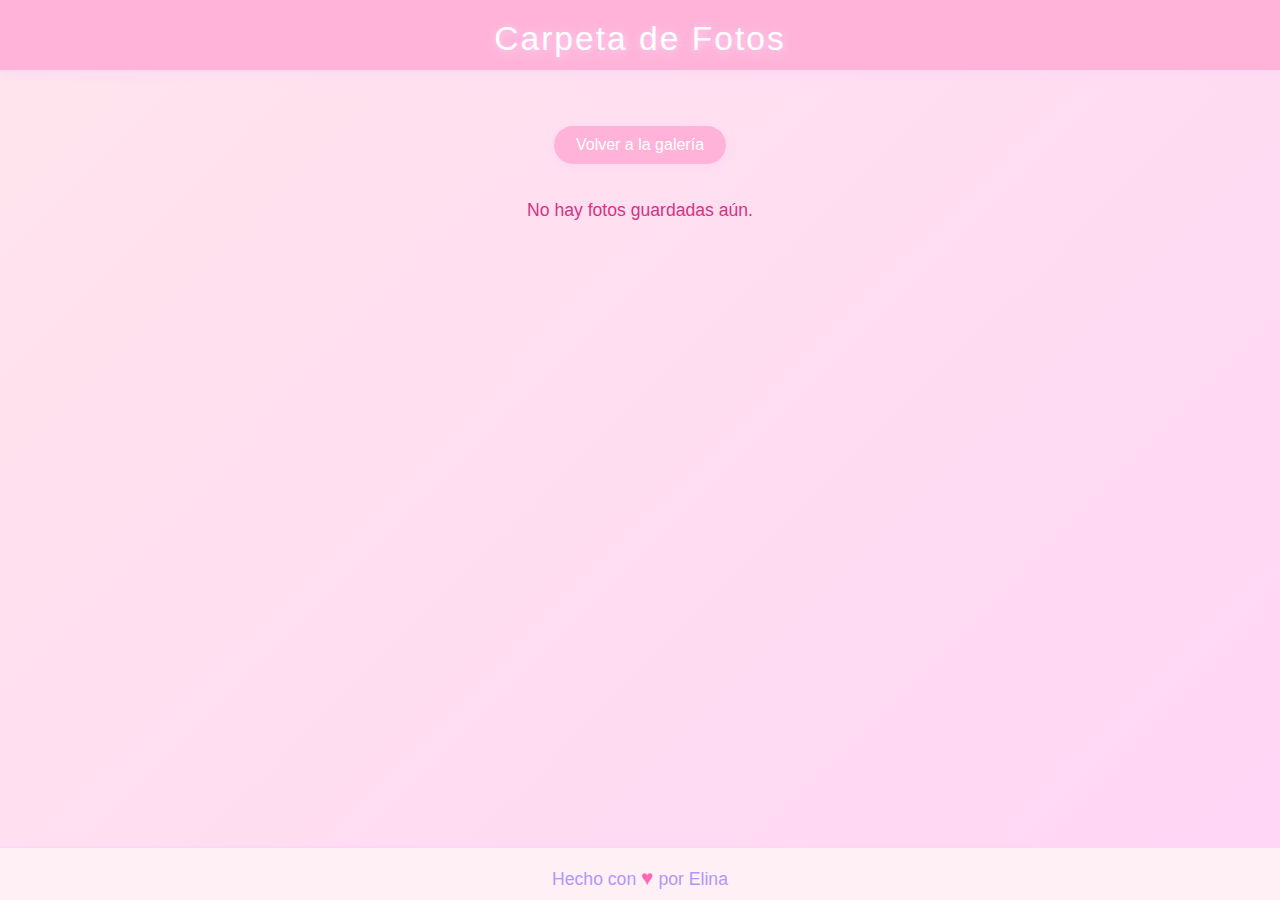
<file: fotos.html>
<!DOCTYPE html>
<html lang="es">
<head>
  <meta charset="UTF-8">
  <meta name="viewport" content="width=device-width, initial-scale=1.0">
  <title>Carpeta de Fotos - Hello Kitty</title>
  <style>
    body {
      background: linear-gradient(135deg, #ffe4ec 0%, #ffd6f6 100%);
      font-family: 'Comic Sans MS', cursive, sans-serif;
      margin: 0;
      padding: 0;
      min-height: 100vh;
      display: flex;
      flex-direction: column;
      align-items: center;
    }
    header {
      background: #ffb3d9;
      color: #fff;
      padding: 20px 0 12px 0;
      text-align: center;
      box-shadow: 0 2px 12px #ffd6f6;
      width: 100vw;
    }
    .header-title {
      font-size: 2.1rem;
      letter-spacing: 2px;
      margin: 0;
      text-shadow: 1px 2px 8px #ffd6f6;
    }
    main {
      flex: 1;
      display: flex;
      flex-direction: column;
      align-items: center;
      justify-content: flex-start;
      padding: 32px 0 24px 0;
      width: 100vw;
    }
    .gallery {
      display: flex;
      flex-wrap: wrap;
      gap: 16px;
      justify-content: center;
      margin-top: 18px;
      min-height: 60px;
      max-width: 700px;
    }
    .photo {
      background: #fff;
      border-radius: 16px;
      box-shadow: 0 2px 8px #ffd6f6;
      overflow: hidden;
      width: 120px;
      height: 120px;
      display: flex;
      align-items: center;
      justify-content: center;
      position: relative;
      animation: popin 0.7s;
      transition: transform 0.2s;
    }
    .photo img {
      width: 100%;
      height: 100%;
      object-fit: cover;
      border-radius: 16px;
      transition: transform 0.3s;
    }
    .photo:hover img {
      transform: scale(1.08) rotate(-2deg);
    }
    @keyframes popin {
      from { opacity: 0; transform: scale(0.7); }
      to { opacity: 1; transform: scale(1); }
    }
    .back-btn {
      background: #ffb3d9;
      color: #fff;
      padding: 10px 22px;
      border-radius: 20px;
      cursor: pointer;
      font-size: 1rem;
      transition: background 0.2s;
      box-shadow: 0 2px 8px #ffd6f6;
      border: none;
      display: inline-block;
      margin-top: 24px;
    }
    .back-btn:hover {
      background: #ff69b4;
    }
    footer {
      background: #fff0f6;
      color: #b197fc;
      font-size: 1.1rem;
      text-align: center;
      padding: 18px 0 10px 0;
      border-top: 2px solid #ffd6f6;
      margin-top: auto;
      width: 100vw;
    }
    .footer-heart {
      color: #ff69b4;
      font-size: 1.2em;
    }
  </style>
</head>
<body>
  <header>
    <div class="header-title">Carpeta de Fotos</div>
  </header>
  <main>
    <button class="back-btn" onclick="window.location.href='hol.html'">Volver a la galería</button>
    <div class="gallery" id="gallery"></div>
  </main>
  <footer>
    Hecho con <span class="footer-heart">♥</span> por Elina
  </footer>
  <script>
    const gallery = document.getElementById('gallery');
    function loadPhotos() {
      gallery.innerHTML = '';
      const photos = JSON.parse(localStorage.getItem('kittyPhotos') || '[]');
      if (photos.length === 0) {
        gallery.innerHTML = '<p style="color:#d63384;font-size:1.1rem;">No hay fotos guardadas aún.</p>';
        return;
      }
      photos.forEach(src => {
        const div = document.createElement('div');
        div.className = 'photo';
        const img = document.createElement('img');
        img.src = src;
        div.appendChild(img);
        gallery.appendChild(div);
      });
    }
    loadPhotos();
  </script>
</body>
</html>
</file>
